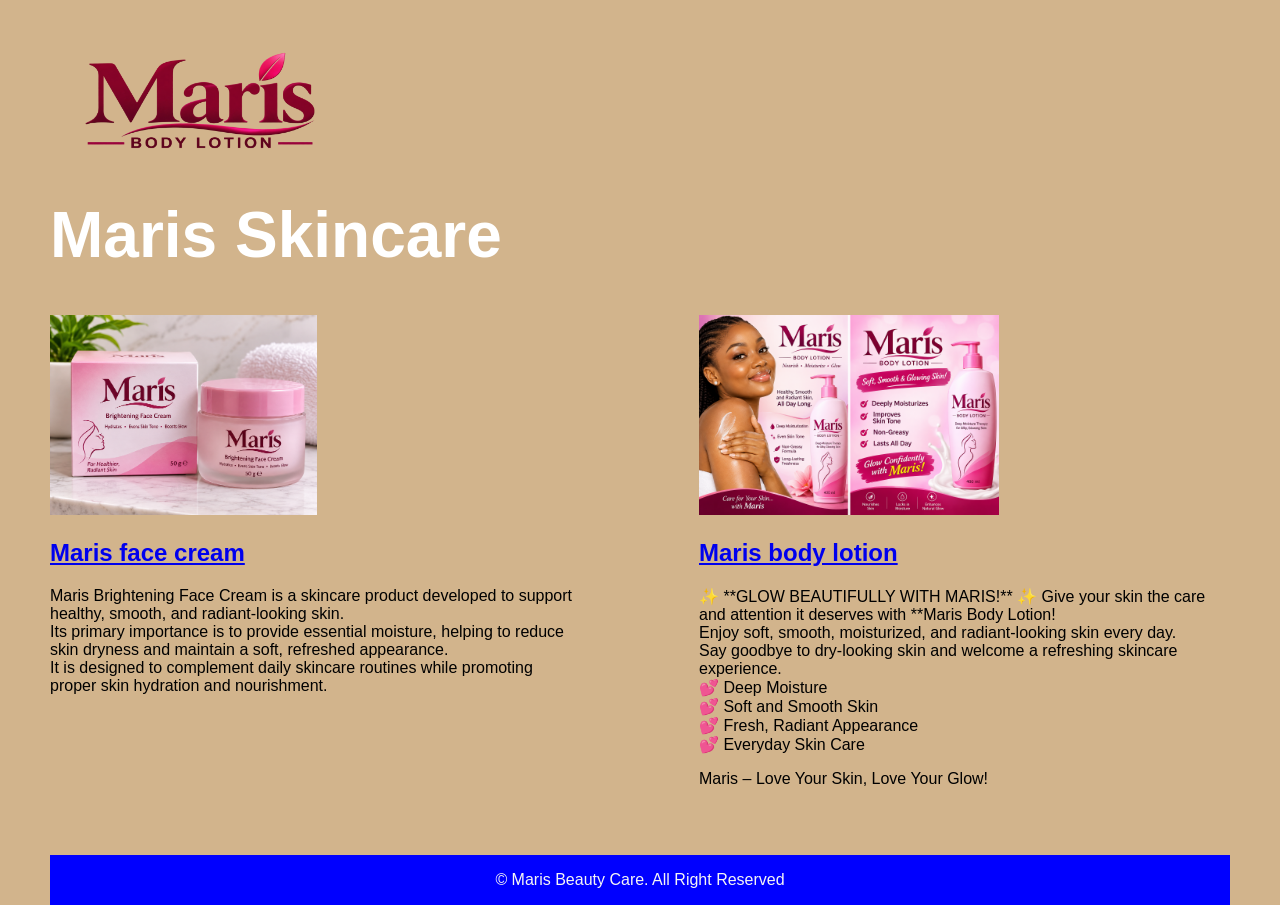
<file: index.html>
<!DOCTYPE html>
<html lang="en">

<head>
<meta charset="UTF-8"/>
<meta name="viewport" content="width=device-width, initial-scale=1.0"/>
<title>Maris Skincare</title>
<link rel="stylesheet" href="./style.css"/>
<link rel="preconnect" href="https://fonts.googleapis.com">
<link rel="preconnect" href="https://fonts.gstatic.com" crossorigin>
<link href="https://fonts.googleapis.com/css2?family=Quicksand:wght@300..700&family=Quintessential&display=swap" rel="stylesheet">
</head>

<body>
<div class="main">
    <img class="logo" src="./skincare/Maris Body Lotion Logo.png"/>
    <h1 style="color: white;">Maris Skincare</h1>
  <div class="left side">
    <img class="title" src="./skincare/Maris Brightening Cream Still Life.png"/>
    <h2><a href="face-cream.html">Maris face cream</a></h2>
    <p>Maris Brightening Face Cream is a skincare product developed to support healthy, smooth, and radiant-looking skin. <br/>
        Its primary importance is to provide essential moisture, helping to reduce skin dryness and maintain a soft, refreshed appearance. <br/>
        It is designed to complement daily skincare routines while promoting proper skin hydration and nourishment.<br/></p>
  </div>

  <div class="right side">
    <img class="title" src="./skincare/Maris Radiant Glow Body Lotion Duo.png"/>
    <h2><a href="face-cream.html">Maris body lotion</a></h2>
    <p>✨ **GLOW BEAUTIFULLY WITH MARIS!** ✨
     Give your skin the care and attention it deserves with **Maris Body Lotion!<br/>
    Enjoy soft, smooth, moisturized, and radiant-looking skin every day.<br/>
    Say goodbye to dry-looking skin and welcome a refreshing skincare experience.<br/>
   
    💕 Deep Moisture<br/>
    💕 Soft and Smooth Skin<br/>
    💕 Fresh, Radiant Appearance<br/>
    💕 Everyday Skin Care<br/>
</p>
<p>Maris – Love Your Skin, Love Your Glow!</p><br/>

  </div>
</div>

<footer>
  <p>&copy; Maris Beauty Care. All Right Reserved</p>
</footer>
</body>

</html>
</file>
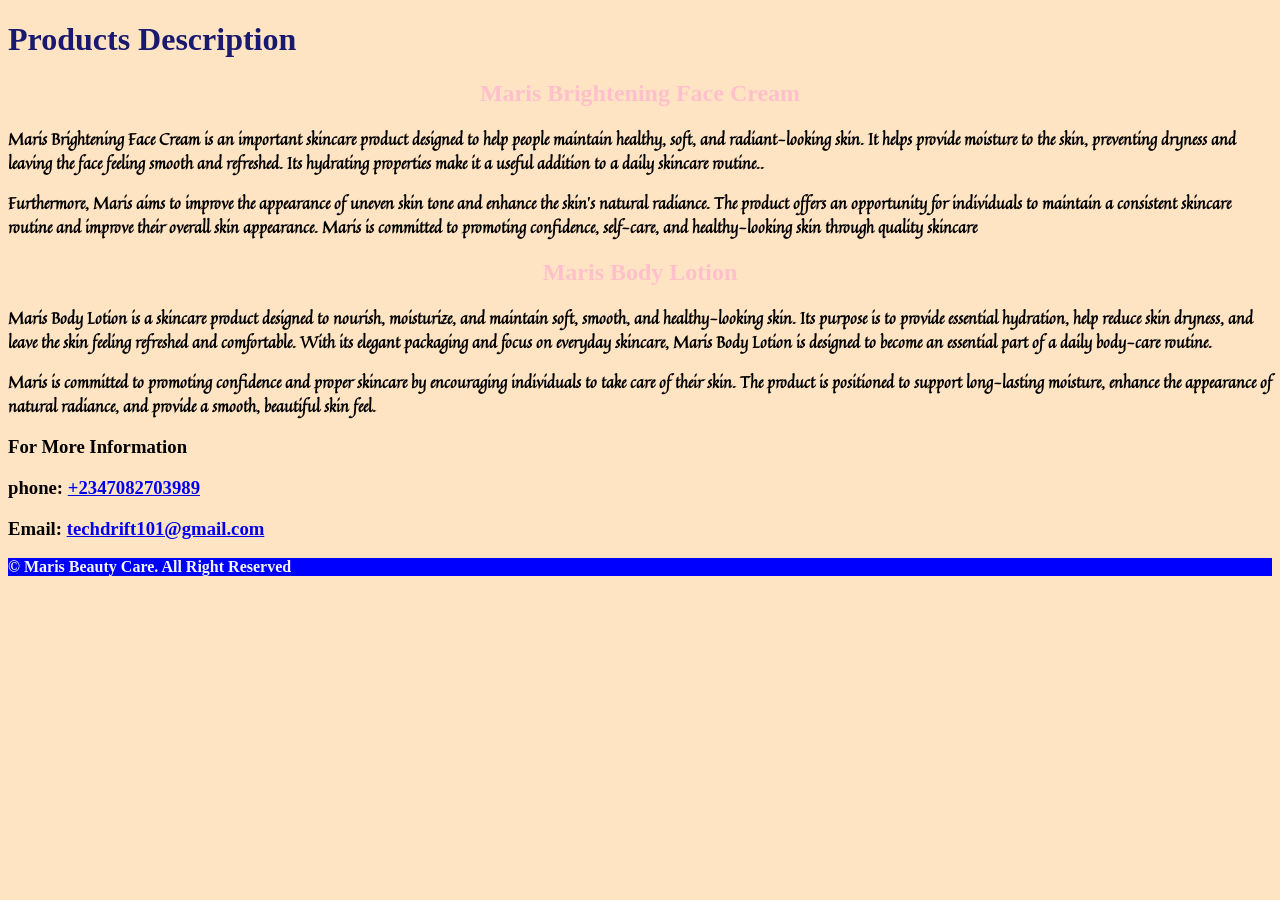
<file: face-cream.html>
<!DOCTYPE html>
<html lang="en">

<head>
<meta charset="UTF-8"/>
<meta name="viewport" content="width=device-width, initial-scale=1.0"/>
<title>Maris Skincare</title>
<link rel="preconnect" href="https://fonts.googleapis.com">
<link rel="preconnect" href="https://fonts.gstatic.com" crossorigin>
<link href="https://fonts.googleapis.com/css2?family=Quicksand:wght@300..700&family=Quintessential&display=swap" rel="stylesheet">
<style>
    body {
      background-color: bisque;
    }

    h1 {
        color: midnightblue;
    }

    h2 {
        color: pink;
        text-align: center;
    }

    p {
        font-weight: 600;
        
    }

    .fact {
      font-family: "Quintessential", serif;
    }
    footer {
        color: whitesmoke;
        background-color: blue;
        
    }
</style>
</head>

<body>
<h1>Products Description</h1>
<h2>Maris Brightening Face Cream</h2>
<p class="fact">Maris Brightening Face Cream is an important skincare product designed to help people maintain healthy, soft, and radiant-looking skin. 
    It helps provide moisture to the skin, preventing dryness and leaving the face feeling smooth and refreshed. 
    Its hydrating properties make it a useful addition to a daily skincare routine..</p>
<p class="fact">Furthermore, Maris aims to improve the appearance of uneven skin tone and enhance the skin's natural radiance. 
The product offers an opportunity for individuals to maintain a consistent skincare routine and improve their overall skin appearance.
 Maris is committed to promoting confidence, self-care, and healthy-looking skin through quality skincare</p>

 <h2>Maris Body Lotion</h2>

<p class="fact">Maris Body Lotion is a skincare product designed to nourish, moisturize, and maintain soft, smooth, and healthy-looking skin. 
Its purpose is to provide essential hydration, help reduce skin dryness, and leave the skin feeling refreshed and comfortable. 
With its elegant packaging and focus on everyday skincare, Maris Body Lotion is designed to become an essential part of a daily body-care routine.</p>

<p class="fact">Maris is committed to promoting confidence and proper skincare by encouraging individuals to take care of their skin. 
The product is positioned to support long-lasting moisture, enhance the appearance of natural radiance, and provide a smooth, beautiful skin feel.</p>

<h3>For More Information
    <p >phone: <span ><a href="tel:+2347082703989">+2347082703989</a></span></p>
    <p>Email: <span><a href="mailto:techdrift101@gmail.com">techdrift101@gmail.com</a></span></p>
</h3>

<footer>
    <p>&copy; Maris Beauty Care. All Right Reserved</p>
</footer>
</body>

</html>
</file>
<file: style.css>
body {
  font-family: "Poppins", sans-serif;
  margin: 50px 50px 0 50px;
  background-color: tan;
  display: flex;
  flex-direction: column;
  min-height: 95vh;
}

.main {
  flex: 1;
}
h1 {
  font-size: 4rem;
}

.logo {
    width: 300px ;
    height: auto ;
    margin: 0%;
}


 footer {
    color: whitesmoke;
    background-color: blue;
    text-align: center;
        
    }

    .title {
      height: 200px;
      margin-right: 20px;
    }

    .side {
      width: 45%;
    }

    .left {
      float: left;
    }

    .right {
      float: right;
    }

    @media (max-width: 700px) {
     .logo {
      width: 100px;
     }

     h1 {
      font-size: 2rem;
     }

     .side {
      width: 100%;
      display: inline;
      margin-left: 10px;
      text-align: justify;
     }

     .title {
      width: 100%;
      object-fit: cover;
      display: block;
      margin-bottom: 20px;

     }
    }
</file>
